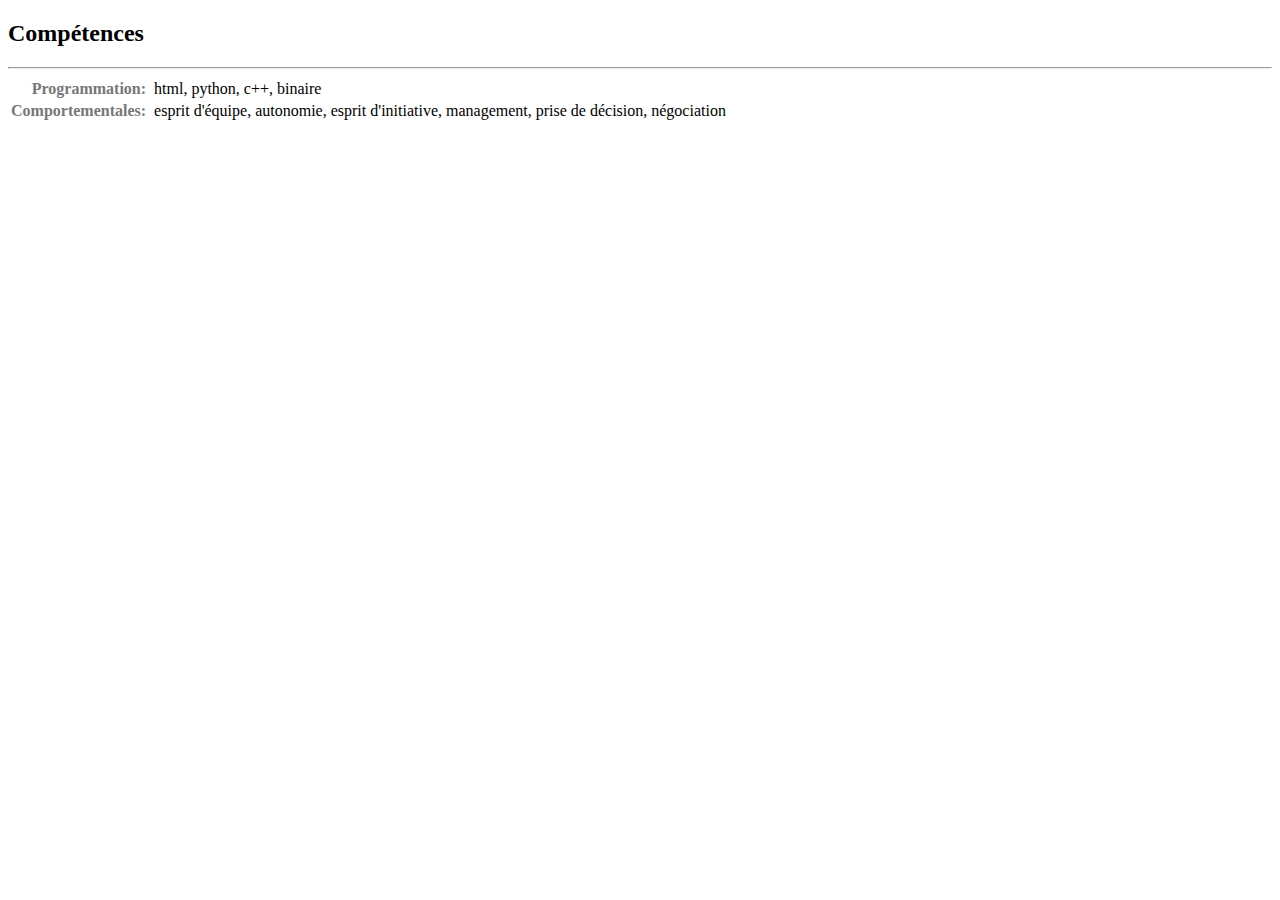
<file: info/competences.html>
<!DOCTYPE html>
	<html>
		<head>
			<meta charset="utf-8"/>
			<title>Compétences</title>
			<link href="../../css/cv.css" rel="stylesheet" type="text/css" /> 
		</head>
		
		<body>
			<h2>Compétences</h2><hr/>
			<table>
				
				<tr>
					<td class="colonne1">Programmation:</td>
					<td>html, python, c++, binaire</td>
				</tr>
				
				<tr>
					<td class="colonne1">Comportementales:</td>
					<td>esprit d'équipe, autonomie, esprit d'initiative, management, prise de décision, négociation </td>
				</tr>
				
			</table>
		</body>
	</html>
</file>
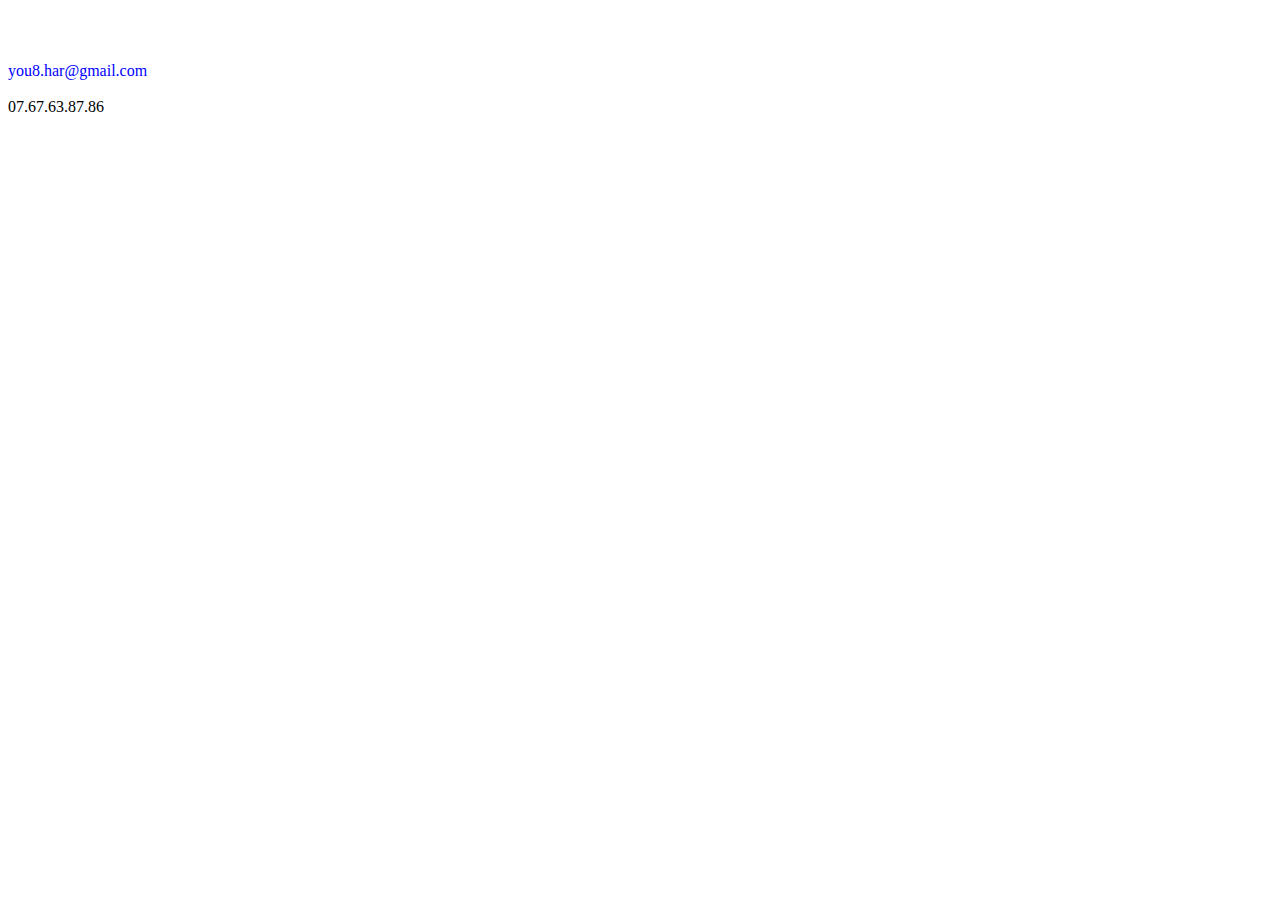
<file: info/contactez-moi.html>
<!DOCTYPE html>
	<html>
	
		<head>
		    <meta charset="utf-8"/>
			<title>Contact</title>
			<link href="../../css/cv.css" rel="stylesheet" type="text/css" /> 
		</head>

		<body>
            <br><br><br>
			<div class="courriel"><a href="mailto:you8.har@gmail.com">you8.har@gmail.com</a></div><br>
		    <div class="telephone"><a href="tel:0767638786"></a>07.67.63.87.86</div>
    
		</body>
		
	</html>
</file>
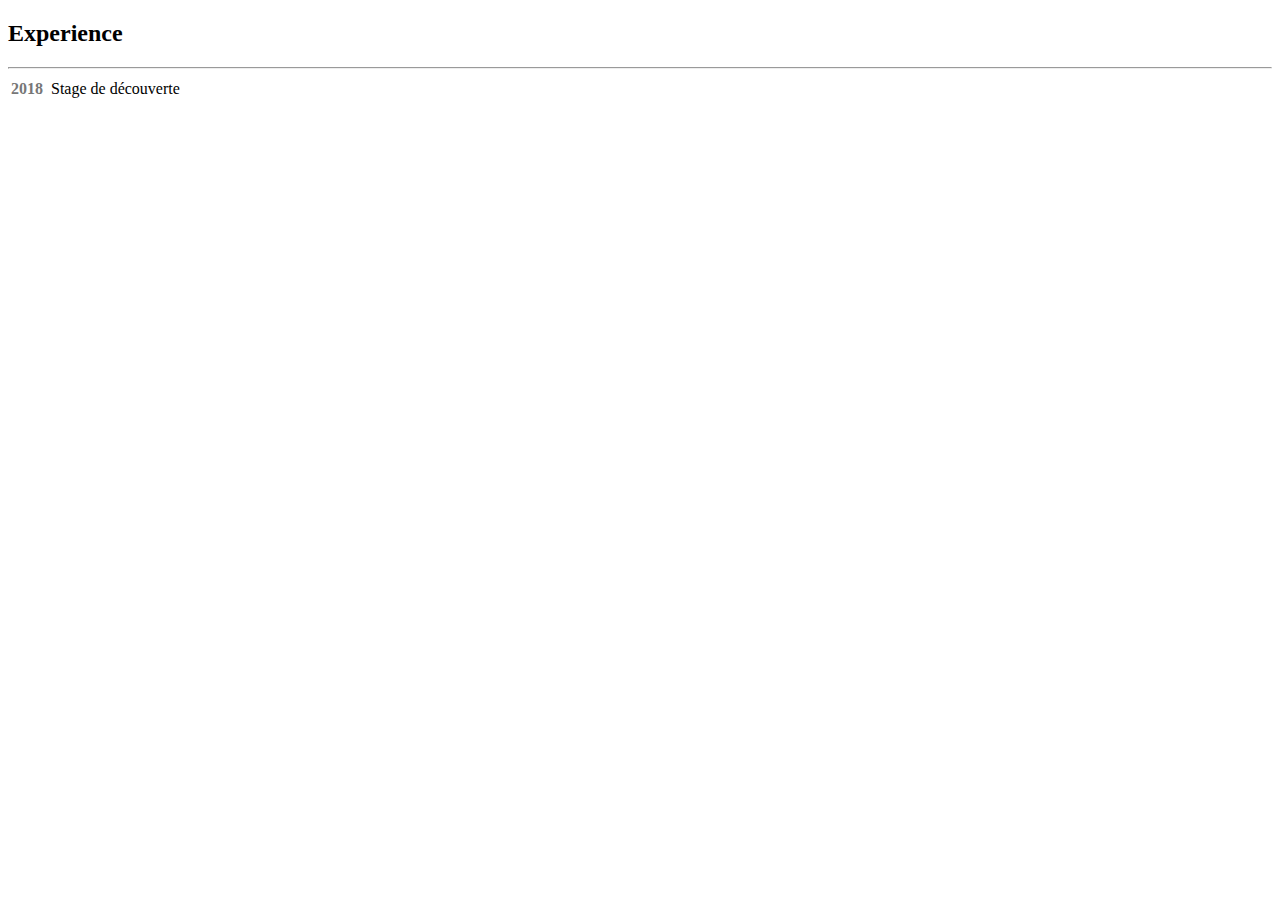
<file: info/experience.html>
<!DOCTYPE html>
	<html>
		<head>
			<meta charset="utf-8"/>
			<title>Expérience</title>
			<link href="../../css/cv.css" rel="stylesheet" type="text/css" /> 
		</head>
		
		<body>
			<h2> Experience </h2><hr/>
			<table>
			
				<tr>
					<td class="colonne1">2018</td>
					<td>Stage de découverte </td>
				</tr>
				
				<tr>
					<td class="colonne1"></td>
					<td></td>
				</tr>
				
				<tr>
					<td class="colonne1"></td>
					<td></td>
				</tr>
				
			</table>
		</body>
	</html>
</file>
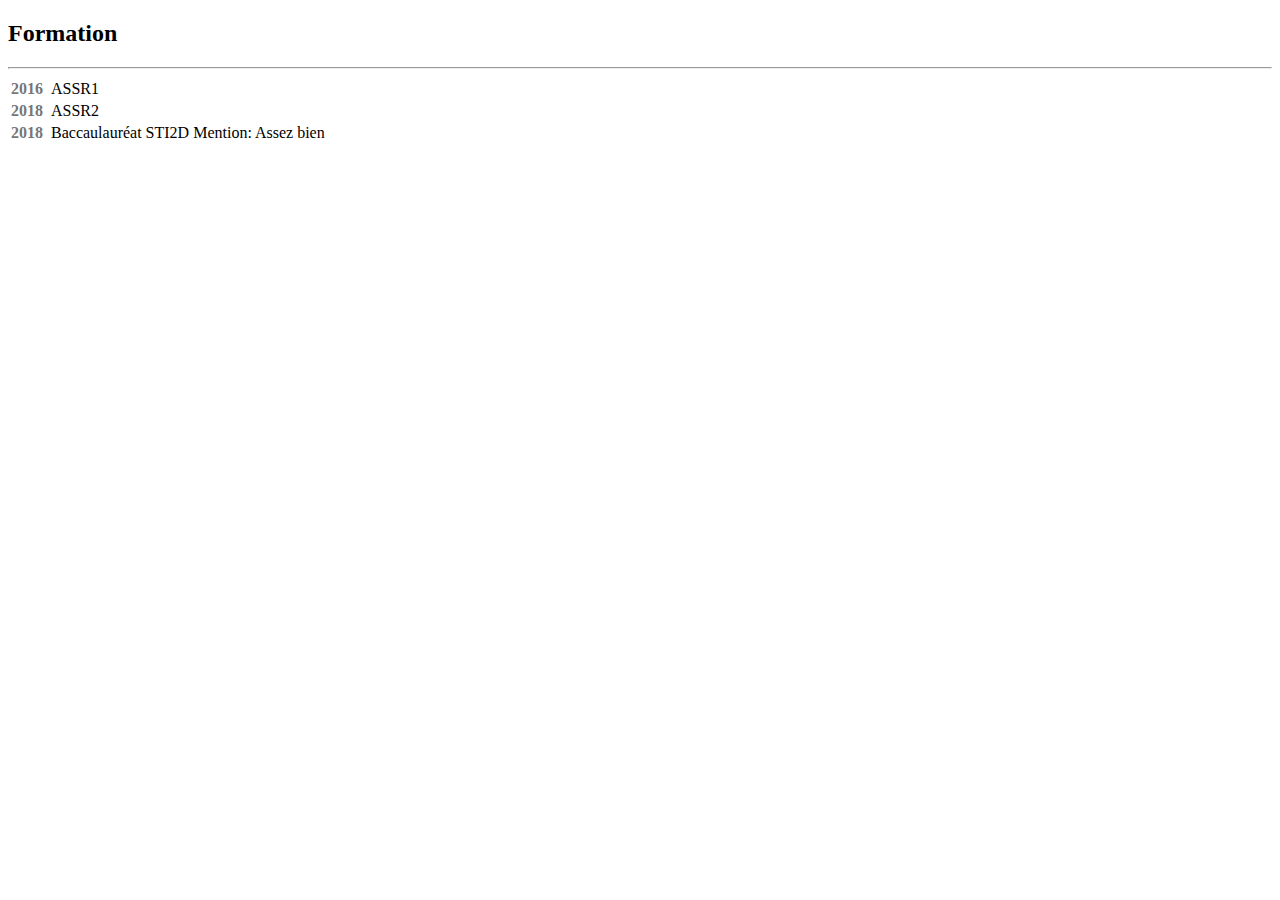
<file: info/formation.html>
<!DOCTYPE html>
	<html>
		<head>
			<link href="" rel="stylesheet" type="text/css" /> 
			<title>Formation</title>
			<link href="../../css/cv.css" rel="stylesheet" type="text/css" /> 
		</head>
				
		<body>
			<h2> Formation </h2><hr/>
			<table>
				<tr>
					<td class="colonne1">2016</td>
					<td>ASSR1</td>
				</tr>
				
				<tr>
					<td class="colonne1">2018</td>
					<td>ASSR2</td>
				</tr>
				
				<tr>
					<td class="colonne1">2018</td>
					<td>Baccaulauréat STI2D Mention: Assez bien</td>
				</tr>
				
				
			</table>
		</body>
	</html>
</file>
<file: css/cv.css>
#page {
	width:800px;
	border:4px solid #dddddd;
	margin:30px auto 0 auto;
	padding:20px;
	border-radius:10px;
	position:relative;
    background-color: antiquewhite
}

#entete {
	width:100%;
	text-align:center;
	height:65px;
	margin-top:30px auto 0 auto;
	font-size:32px;
	background-image: url('logo-iutcv.png');
	background-size:auto 65px;
	background-repeat:no-repeat;
	font-family:"Times New Roman"
}

#biographie {
	width:100%;
	height:135px;
	margin-bottom:30px;
}

#presentation {
    font-family:"Maven Pro";
	padding-bottom:5px;
	padding-top:10px;
	font-size:15px;
}

#nom {
	font-family:"Maven Pro";
	font-size:20px;
	padding-bottom:5px;
	padding-top:10px;	
}
		
#position {
	padding-bottom:15px;
}
		
#age {
			
}
		
#courriel {
			
}
		
#photo {
	height:120px;
	width:100px;
	float:right;		
}
	
#details {
	width:100%;
	height:210px;
	padding-bottom:30px;	
}

ul {
	list-style-type:none;
    margin:0;
	padding:0;
	line-height:48px;
}

a {
	text-decoration:none;
	color:blue;
}

#contactez-moi {
	bottom:px;
	position:absolute;
	color:orange;
}

#items {
	width:20%;
	font-size:140%;
	line-height:48px;
	float:left;
}

#cadre {
	width:75%;
	height:100%;
	padding:10px;
	float:right;
	border:1px solid gray;
	border-radius: 0px 0px 10px 0px;
}

iframe {
	width:100%;
	height:100%;
	border:0;
}

.colonne1 {
	vertical-align: top;
	padding-right: 5px;
	white-space: nowrap;
	text-align: right;
	font-weight: bold;
	color: #777;
	width: 0%;
}
</file>
